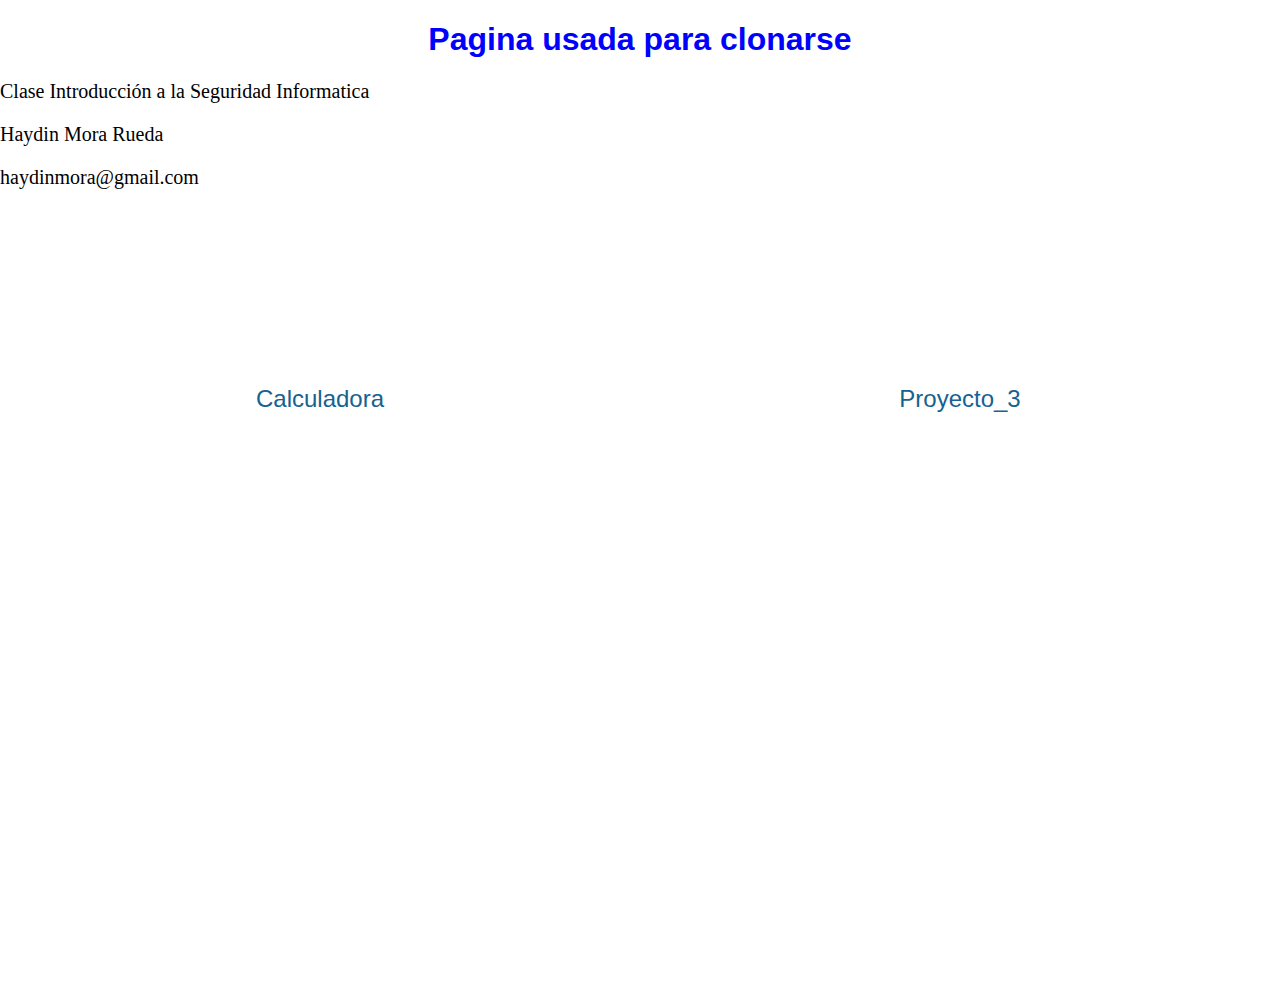
<file: index.html>
<!DOCTYPE html>
<html lang="en">

<head>
    <meta charset="UTF-8">
    <meta name="viewport" content="width=device-width, initial-scale=1.0">
    <meta http-equiv="X-UA-Compatible" content="ie=edge">
    <title>Haydin Mora</title>
    <link rel="stylesheet" href="css/styles.css">
    <link rel="stylesheet" href="https://use.fontawesome.com/releases/v5.7.2/css/all.css"
        integrity="sha384-fnmOCqbTlWIlj8LyTjo7mOUStjsKC4pOpQbqyi7RrhN7udi9RwhKkMHpvLbHG9Sr" crossorigin="anonymous">
</head>

<body>

        <div class="container">
          <div class="row d-flex h-100">
            <div class="col-sm-6 text-center justify-content-center align-self-center">
              <h1>
                Pagina usada para clonarse 
              </h1>
              <p>Clase Introducción a la Seguridad Informatica</p>
                <p>Haydin Mora Rueda</p>
                 <p>haydinmora@gmail.com</p>
            </div>
          </div>
        </div>
    
    <nav>
        <div class="wrap-link">
            <a href="calculator.html">
                <i class="fas fa-calculator"></i>
                <span>Calculadora</span>
            </a>
        </div>
        <div class="wrap-link">
            <a href="proyecto_3.html">
                <i class="fas fa-umbrella-beach"></i>
                <span>Proyecto_3</span>
            </a>
        </div>
    </nav>
</body>

</html>
</file>
<file: css/styles.css>
*{
    box-sizing: border-box;
    font-family: 'Roboto', sans-serif;
}
html,
head,
body {
    width: 100%;
    height: 100%;
    margin: 0;
    padding: 0;
}
h1 {
  color: blue;
  text-align: center;
}

p {
  font-family: verdana;
  font-size: 20px;
}
.background-overlay {
  background: rgba(48, 51, 107,.7);
  top: 0;
  left: 0;
  width: 100%;
  height: 100%;
}
.wrap-logo {
    float: left;
    width: 100%;
    padding: 20px;
    -webkit-box-shadow: 0px 5px 10px 0px rgba(0,0,0,0.2);
    -moz-box-shadow: 0px 5px 10px 0px rgba(0,0,0,0.2);
    box-shadow: 0px 5px 10px 0px rgba(0,0,0,0.2);
}
#logo {
    float: left;
    width: 200px;
    height: 90px;
}
#logo img {
    width: 100%;
}
nav {
    float: left;
    width: 100%;
    height: calc(100% - 120px);
}
nav .wrap-link {
    width: 50%;
    float: left;
    height: 100%;
    text-align: center;
    padding: 100px;
}
nav .wrap-link a {
    width: 100%;
    float: left;
    height: 100%;
    text-align: center;
    padding: 50px 0;
    text-decoration: none;
    color: #166290;
}

nav .wrap-link a i{
    font-size: 200px;
}
nav .wrap-link a span{
    font-size: 24px;
    display: block;
    padding: 26px 0;
}

nav .wrap-link a:hover {
    color: #0f5179;
}

nav .wrap-link a:hover i {
    font-size: 220px;
}
</file>
